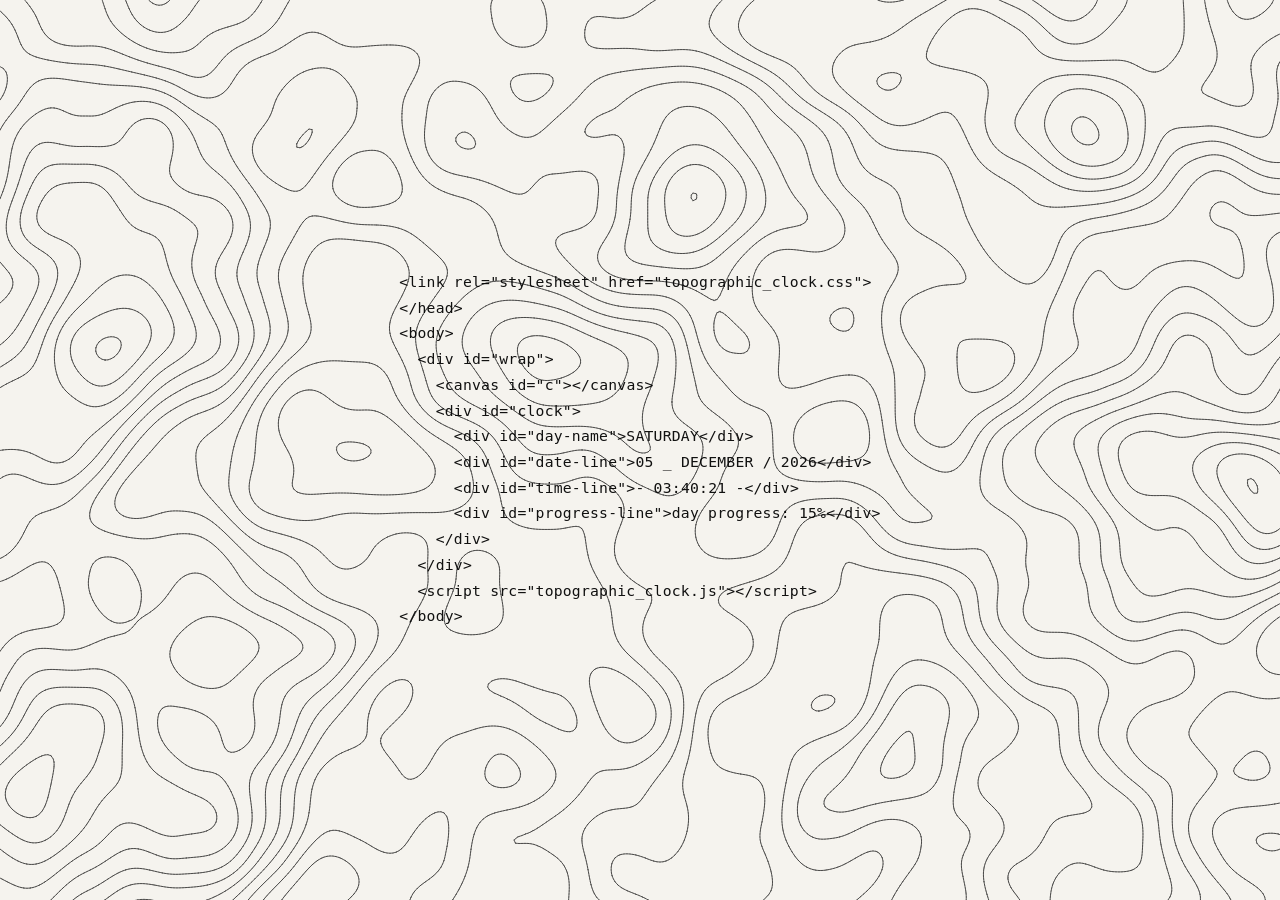
<file: topographic_clock.html>
<!DOCTYPE html>
<html lang="es">
<head>
  <meta charset="UTF-8">
  <meta name="viewport" content="width=device-width, initial-scale=1.0">
  <title>Topographic Clock</title>
  <link rel="stylesheet" href="topographic_clock.css">
</head>
<body>
  <div id="wrap">
    <canvas id="c"></canvas>
    <div id="clock">
      <pre id="code-block"><code>&lt;link rel="stylesheet" href="topographic_clock.css"&gt;
&lt;/head&gt;
&lt;body&gt;
  &lt;div id="wrap"&gt;
    &lt;canvas id="c"&gt;&lt;/canvas&gt;
    &lt;div id="clock"&gt;
      &lt;div id="day-name"&gt;<span id="day-value">DAY</span>&lt;/div&gt;
      &lt;div id="date-line"&gt;<span id="date-value">00</span> _ <span id="month-value">MONTH</span> / <span id="year-value">0000</span>&lt;/div&gt;
      &lt;div id="time-line"&gt;- <span id="hour-value">00</span>:<span id="minute-value">00</span>:<span id="second-value">00</span> -&lt;/div&gt;
      &lt;div id="progress-line"&gt;day progress: <span id="progress-value">00</span>%&lt;/div&gt;
    &lt;/div&gt;
  &lt;/div&gt;
  &lt;script src="topographic_clock.js"&gt;&lt;/script&gt;
&lt;/body&gt;</code></pre>
    </div>
  </div>
  <script src="topographic_clock.js"></script>
</body>
</html>
</file>
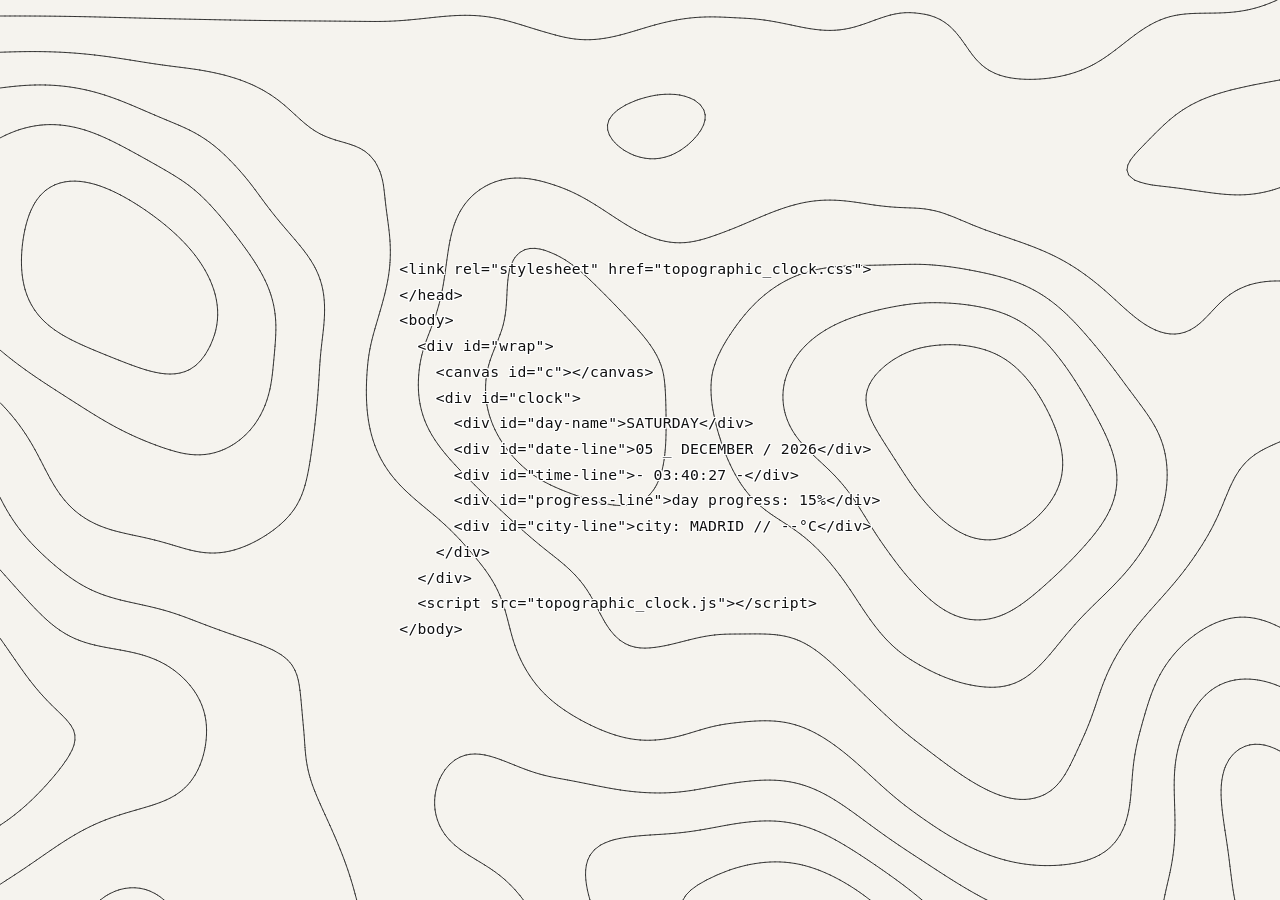
<file: Final/topographic_clock.html>
<!DOCTYPE html>
<html lang="es">
<head>
  <meta charset="UTF-8">
  <meta name="viewport" content="width=device-width, initial-scale=1.0">
  <title>Topographic Clock</title>
  <style>
    * { margin: 0; padding: 0; box-sizing: border-box; }
    html, body {
      width: 100%; height: 100%;
      background: #f5f3ee;
      overflow: hidden;
    }
    #wrap {
      position: relative;
      width: 100vw;
      height: 100vh;
      overflow: hidden;
      background: rgb(245, 243, 238);
      --outline-color: #ffffff;
      --outline-size: 1.2px;
    }
    canvas {
      position: absolute;
      top: 0; left: 0;
      width: 100%; height: 100%;
    }
    #clock {
      position: absolute;
      top: 50%; left: 50%;
      transform: translate(-50%, -50%);
      text-align: center;
      pointer-events: none;
      mix-blend-mode: normal;
      width: min(92vw, 1100px);
      max-height: 88vh;
    }
    #code-block {
      margin: 0;
      font-family: 'Courier New', monospace;
      font-size: clamp(13px, 1.35vw, 22px);
      line-height: 1.72;
      letter-spacing: 0.015em;
      color: #111;
      white-space: pre-wrap;
      word-break: break-word;
      display: inline-block;
      text-align: left;
      max-width: 100%;
      max-height: 88vh;
      text-shadow:
        0 calc(-1 * var(--outline-size)) 0 var(--outline-color),
        0 var(--outline-size) 0 var(--outline-color),
        calc(-1 * var(--outline-size)) 0 0 var(--outline-color),
        var(--outline-size) 0 0 var(--outline-color),
        calc(-1 * var(--outline-size)) calc(-1 * var(--outline-size)) 0 var(--outline-color),
        var(--outline-size) calc(-1 * var(--outline-size)) 0 var(--outline-color),
        calc(-1 * var(--outline-size)) var(--outline-size) 0 var(--outline-color),
        var(--outline-size) var(--outline-size) 0 var(--outline-color);
      -webkit-text-stroke: var(--outline-size) var(--outline-color);
      paint-order: stroke fill;
    }

    #code-block,
    #code-block * {
      -webkit-text-stroke: var(--outline-size) var(--outline-color);
    }
    #progress-line {
      margin-top: 2px;
    }
    #city-line {
      margin-top: 2px;
    }
    @media (orientation: landscape) {
      #clock {
        width: min(88vw, 1180px);
      }
      #code-block {
        font-size: clamp(13px, 1.15vw, 23px);
        line-height: 1.68;
      }
    }
    @media (orientation: portrait) {
      #clock {
        width: min(96vw, 760px);
        top: 48%;
      }
      #code-block {
        font-size: clamp(11px, 2.6vw, 17px);
        line-height: 1.55;
        letter-spacing: 0.01em;
      }
    }
    @media (max-width: 700px) {
      #clock {
        width: min(96vw, 900px);
      }
      #code-block {
        font-size: clamp(12px, 2.8vw, 16px);
        line-height: 1.65;
      }
    }
  </style>
</head>
<body>
  <div id="wrap">
    <canvas id="c"></canvas>
    <div id="clock">
      <pre id="code-block"><code>&lt;link rel="stylesheet" href="topographic_clock.css"&gt;
&lt;/head&gt;
&lt;body&gt;
  &lt;div id="wrap"&gt;
    &lt;canvas id="c"&gt;&lt;/canvas&gt;
    &lt;div id="clock"&gt;
      &lt;div id="day-name"&gt;<span id="day-value">DAY</span>&lt;/div&gt;
      &lt;div id="date-line"&gt;<span id="date-value">00</span> _ <span id="month-value">MONTH</span> / <span id="year-value">0000</span>&lt;/div&gt;
      &lt;div id="time-line"&gt;- <span id="hour-value">00</span>:<span id="minute-value">00</span>:<span id="second-value">00</span> -&lt;/div&gt;
      &lt;div id="progress-line"&gt;day progress: <span id="progress-value">00</span>%&lt;/div&gt;
      &lt;div id="city-line"&gt;city: <span id="city-value">MADRID</span> // <span id="temperature-value">--</span>°C&lt;/div&gt;
    &lt;/div&gt;
  &lt;/div&gt;
  &lt;script src="topographic_clock.js"&gt;&lt;/script&gt;
&lt;/body&gt;</code></pre>
    </div>
  </div>
  <script>
    const canvas = document.getElementById('c');
    const ctx = canvas.getContext('2d');
    const wrap = document.getElementById('wrap');
    const dayValue = document.getElementById('day-value');
    const dateValue = document.getElementById('date-value');
    const monthValue = document.getElementById('month-value');
    const yearValue = document.getElementById('year-value');
    const hourValue = document.getElementById('hour-value');
    const minuteValue = document.getElementById('minute-value');
    const secondValue = document.getElementById('second-value');
    const progressValue = document.getElementById('progress-value');
    const cityValue = document.getElementById('city-value');
    const temperatureValue = document.getElementById('temperature-value');

    let W, H, t = 0;
    const LINES = 20;
    const SPEED = 0.00006;
    const state = {
      bg: { r: 245, g: 243, b: 238 },
      line: { r: 26, g: 26, b: 26 },
      outline: { r: 255, g: 255, b: 255 },
      outlineSize: 1.2,
      cityName: 'Madrid'
    };

    function rgbString(color) {
      return `rgb(${color.r}, ${color.g}, ${color.b})`;
    }

    function parseWallpaperColor(value) {
      if (!value) return null;
      const parts = String(value).trim().split(/\s+/).map(Number);
      if (parts.length < 3 || parts.some((part) => Number.isNaN(part))) return null;
      return {
        r: Math.max(0, Math.min(255, Math.round(parts[0] * 255))),
        g: Math.max(0, Math.min(255, Math.round(parts[1] * 255))),
        b: Math.max(0, Math.min(255, Math.round(parts[2] * 255)))
      };
    }

    function syncCanvasBackground() {
      wrap.style.background = rgbString(state.bg);
      document.body.style.background = rgbString(state.bg);
      wrap.style.setProperty('--outline-color', rgbString(state.outline));
      wrap.style.setProperty('--outline-size', `${state.outlineSize}px`);
    }

    function applyColors() {
      syncCanvasBackground();
    }

    function setWeatherText(cityName, temperature) {
      cityValue.textContent = cityName ? cityName.toUpperCase() : 'MISSING';
      temperatureValue.textContent = Number.isFinite(temperature) ? Math.round(temperature) : '--';
    }

    async function updateWeather(cityName) {
      const query = (cityName || '').trim();
      if (!query) {
        setWeatherText('CITY', NaN);
        return;
      }

      try {
        const geoResponse = await fetch(`https://geocoding-api.open-meteo.com/v1/search?name=${encodeURIComponent(query)}&count=1&language=es&format=json`);
        const geoData = await geoResponse.json();
        const place = geoData && geoData.results && geoData.results[0];

        if (!place) {
          setWeatherText(query, NaN);
          return;
        }

        const weatherResponse = await fetch(
          `https://api.open-meteo.com/v1/forecast?latitude=${place.latitude}&longitude=${place.longitude}&current=temperature_2m&temperature_unit=celsius&timezone=auto`
        );
        const weatherData = await weatherResponse.json();
        const temperature = weatherData && weatherData.current ? weatherData.current.temperature_2m : NaN;
        const label = place.name || query;
        setWeatherText(label, temperature);
      } catch (error) {
        setWeatherText(query, NaN);
      }
    }

    applyColors();
    updateWeather(state.cityName);

    window.wallpaperPropertyListener = {
      applyUserProperties: function(properties) {
        if (properties.backgroundcolor) {
          const color = parseWallpaperColor(properties.backgroundcolor.value);
          if (color) state.bg = color;
        }
        if (properties.linecolor) {
          const color = parseWallpaperColor(properties.linecolor.value);
          if (color) state.line = color;
        }
        if (properties.outlinecolor) {
          const color = parseWallpaperColor(properties.outlinecolor.value);
          if (color) state.outline = color;
        }
        if (properties.outlinesize) {
          const size = Number(properties.outlinesize.value);
          if (!Number.isNaN(size)) state.outlineSize = Math.max(0.25, Math.min(5, size));
        }
        if (properties.cityname) {
          state.cityName = String(properties.cityname.value || '').trim() || 'Madrid';
          updateWeather(state.cityName);
        }
        applyColors();
      }
    };

    function resize() {
      const dpr = window.devicePixelRatio || 1;
      const cssWidth = wrap.clientWidth;
      const cssHeight = wrap.clientHeight;
      W = cssWidth;
      H = cssHeight;
      canvas.width = Math.round(cssWidth * dpr);
      canvas.height = Math.round(cssHeight * dpr);
      canvas.style.width = `${cssWidth}px`;
      canvas.style.height = `${cssHeight}px`;
      ctx.setTransform(dpr, 0, 0, dpr, 0, 0);
    }
    resize();
    window.addEventListener('resize', resize);

    function noise(x, y, z) {
      const X = Math.floor(x) & 255;
      const Y = Math.floor(y) & 255;
      x -= Math.floor(x);
      y -= Math.floor(y);
      const u = fade(x), v = fade(y);
      const a = p[X] + Y, b = p[X + 1] + Y;
      return lerp(v,
        lerp(u, grad(p[a], x, y, z), grad(p[b], x - 1, y, z)),
        lerp(u, grad(p[a + 1], x, y - 1, z), grad(p[b + 1], x - 1, y - 1, z))
      );
    }
    function fade(t) { return t * t * t * (t * (t * 6 - 15) + 10); }
    function lerp(t, a, b) { return a + t * (b - a); }
    function grad(hash, x, y, z) {
      const h = hash & 15, u = h < 8 ? x : y, v = h < 4 ? y : h === 12 || h === 14 ? x : z;
      return ((h & 1) ? -u : u) + ((h & 2) ? -v : v);
    }
    const perm = [];
    for (let i = 0; i < 256; i++) perm[i] = i;
    for (let i = 255; i > 0; i--) {
      const j = Math.floor(Math.random() * (i + 1));
      [perm[i], perm[j]] = [perm[j], perm[i]];
    }
    const p = new Array(512);
    for (let i = 0; i < 512; i++) p[i] = perm[i & 255];

    function getHeight(x, y, time) {
      const s = 0.0017;
      const drift = time * 0.035;
      return (
        noise(x * s + drift, y * s + drift * 0.75, time * 0.04) * 0.72 +
        noise(x * s * 1.8 - drift * 0.55, y * s * 1.8 + drift * 0.6, time * 0.06) * 0.20 +
        noise(x * s * 3.2 + drift * 0.25, y * s * 3.2 - drift * 0.35, time * 0.08) * 0.08
      );
    }

    function drawContours() {
      ctx.clearRect(0, 0, W, H);
      ctx.fillStyle = rgbString(state.bg);
      ctx.fillRect(0, 0, W, H);

      const GRID = 5;
      const cols = Math.ceil(W / GRID) + 2;
      const rows = Math.ceil(H / GRID) + 2;

      const field = [];
      for (let row = 0; row <= rows; row++) {
        field[row] = [];
        for (let col = 0; col <= cols; col++) {
          field[row][col] = getHeight(col * GRID, row * GRID, t);
        }
      }

      ctx.strokeStyle = rgbString(state.line);
      ctx.lineWidth = 0.85;
      ctx.lineJoin = 'round';
      ctx.lineCap = 'round';

      for (let li = 0; li < LINES; li++) {
        const level = -0.9 + (li / (LINES - 1)) * 1.8;
        ctx.beginPath();

        for (let row = 0; row < rows; row++) {
          for (let col = 0; col < cols; col++) {
            const x0 = col * GRID, y0 = row * GRID;
            const v00 = field[row][col] - level;
            const v10 = field[row][col + 1] - level;
            const v01 = field[row + 1][col] - level;
            const v11 = field[row + 1][col + 1] - level;

            const idx = (v00 > 0 ? 8 : 0) | (v10 > 0 ? 4 : 0) | (v11 > 0 ? 2 : 0) | (v01 > 0 ? 1 : 0);
            if (idx === 0 || idx === 15) continue;

            function interp(a, b, va, vb) {
              if (Math.abs(va - vb) < 0.00001) return a;
              return a + (b - a) * (-va / (vb - va));
            }

            const pts = {
              N: [interp(x0, x0 + GRID, v00, v10), y0],
              E: [x0 + GRID, interp(y0, y0 + GRID, v10, v11)],
              S: [interp(x0 + GRID, x0, v11, v01), y0 + GRID],
              W: [x0, interp(y0, y0 + GRID, v00, v01)]
            };

            let segs = [];
            switch (idx) {
              case 1: case 14: segs = [[pts.S, pts.W]]; break;
              case 2: case 13: segs = [[pts.E, pts.S]]; break;
              case 3: case 12: segs = [[pts.E, pts.W]]; break;
              case 4: case 11: segs = [[pts.N, pts.E]]; break;
              case 6: case 9: segs = [[pts.N, pts.S]]; break;
              case 7: case 8: segs = [[pts.N, pts.W]]; break;
              case 5: segs = [[pts.N, pts.E], [pts.S, pts.W]]; break;
              case 10: segs = [[pts.N, pts.W], [pts.E, pts.S]]; break;
            }

            for (const seg of segs) {
              ctx.moveTo(seg[0][0], seg[0][1]);
              ctx.lineTo(seg[1][0], seg[1][1]);
            }
          }
        }
        ctx.stroke();
        ctx.beginPath();
      }
    }

    let lastFrame = 0;
    let loopPhase = 0;
    let loopDirection = 1;
    const LOOP_DURATION_MS = 180000;

    function loop(ts) {
      if (!lastFrame) lastFrame = ts;
      const elapsed = Math.min(ts - lastFrame, 1000);
      lastFrame = ts;

      loopPhase += loopDirection * elapsed;
      if (loopPhase >= LOOP_DURATION_MS) {
        loopPhase = LOOP_DURATION_MS;
        loopDirection = -1;
      } else if (loopPhase <= 0) {
        loopPhase = 0;
        loopDirection = 1;
      }

      t = loopPhase * SPEED;
      drawContours();
      requestAnimationFrame(loop);
    }

    const days = ['SUNDAY', 'MONDAY', 'TUESDAY', 'WEDNESDAY', 'THURSDAY', 'FRIDAY', 'SATURDAY'];
    const months = ['JANUARY', 'FEBRUARY', 'MARCH', 'APRIL', 'MAY', 'JUNE',
      'JULY', 'AUGUST', 'SEPTEMBER', 'OCTOBER', 'NOVEMBER', 'DECEMBER'];

    function updateClock() {
      const now = new Date();
      const h = String(now.getHours()).padStart(2, '0');
      const m = String(now.getMinutes()).padStart(2, '0');
      const s = String(now.getSeconds()).padStart(2, '0');
      const day = days[now.getDay()];
      const date = String(now.getDate()).padStart(2, '0');
      const month = months[now.getMonth()];
      const year = now.getFullYear();
      const minutesSinceMidnight = now.getHours() * 60 + now.getMinutes() + now.getSeconds() / 60;
      const progress = Math.round((minutesSinceMidnight / (24 * 60)) * 100);

      dayValue.textContent = day;
      dateValue.textContent = date;
      monthValue.textContent = month;
      yearValue.textContent = year;
      hourValue.textContent = h;
      minuteValue.textContent = m;
      secondValue.textContent = s;
      progressValue.textContent = String(progress).padStart(2, '0');
    }

    updateClock();
    setInterval(updateClock, 1000);
    drawContours();
    requestAnimationFrame(loop);
  </script>
</body>
</html>
</file>
<file: topographic_clock.css>
* { margin: 0; padding: 0; box-sizing: border-box; }
html, body {
  width: 100%; height: 100%;
  background: #f5f3ee;
  overflow: hidden;
}
#wrap {
  position: relative;
  width: 100vw;
  height: 100vh;
  overflow: hidden;
  background: #f5f3ee;
}
canvas {
  position: absolute;
  top: 0; left: 0;
  width: 100%; height: 100%;
}
#clock {
  position: absolute;
  top: 50%; left: 50%;
  transform: translate(-50%, -50%);
  text-align: center;
  pointer-events: none;
  mix-blend-mode: multiply;
  width: min(92vw, 1100px);
  max-height: 88vh;
}
#code-block {
  margin: 0;
  font-family: 'Courier New', monospace;
  font-size: clamp(13px, 1.35vw, 22px);
  line-height: 1.72;
  letter-spacing: 0.015em;
  color: #111;
  white-space: pre-wrap;
  word-break: break-word;
  display: inline-block;
  text-align: left;
  max-width: 100%;
  max-height: 88vh;
}
#progress-line {
  margin-top: 2px;
}

@media (orientation: landscape) {
  #clock {
    width: min(88vw, 1180px);
  }

  #code-block {
    font-size: clamp(13px, 1.15vw, 23px);
    line-height: 1.68;
  }
}

@media (orientation: portrait) {
  #clock {
    width: min(96vw, 760px);
    top: 48%;
  }

  #code-block {
    font-size: clamp(11px, 2.6vw, 17px);
    line-height: 1.55;
    letter-spacing: 0.01em;
  }
}

@media (max-width: 700px) {
  #clock {
    width: min(96vw, 900px);
  }

  #code-block {
    font-size: clamp(12px, 2.8vw, 16px);
    line-height: 1.65;
  }
}
</file>
